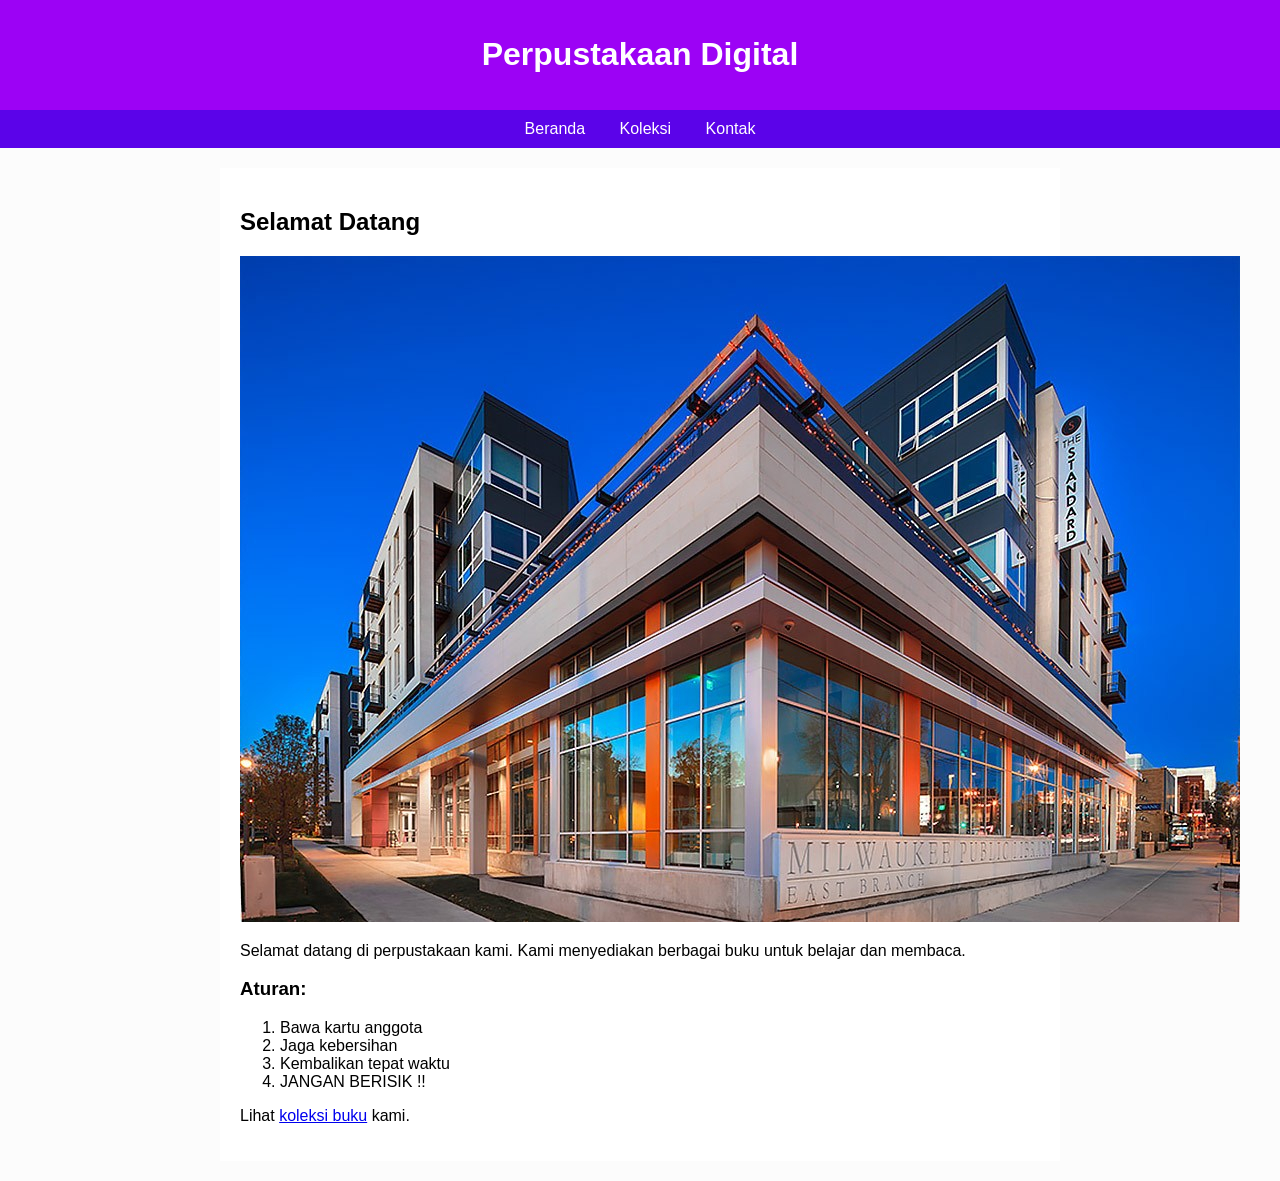
<file: index.html>
<!DOCTYPE html>
<html>
<head>
    <title>Perpustakaan - Beranda</title>
    <link rel="stylesheet" href="style.css">
</head>
<body>

    <header>
        <h1>Perpustakaan Digital</h1>
    </header>

    <nav>
        <a href="index.html">Beranda</a>
        <a href="koleksi.html">Koleksi</a>
        <a href="kontak.html">Kontak</a>
    </nav>

    <div class="container">
        <h2>Selamat Datang</h2>
        
        <img src="gambarperpus.jpg" alt="Perpustakaan">

        <p>
            Selamat datang di perpustakaan kami. Kami menyediakan berbagai buku untuk belajar dan membaca.
        </p>

        <h3>Aturan:</h3>
        <ol>
            <li>Bawa kartu anggota</li>
            <li>Jaga kebersihan</li>
            <li>Kembalikan tepat waktu</li>
            <li>JANGAN BERISIK !!</li>
        </ol>

        <p>Lihat <a href="koleksi.html">koleksi buku</a> kami.</p>
    </div>

</body>
</html>
</file>
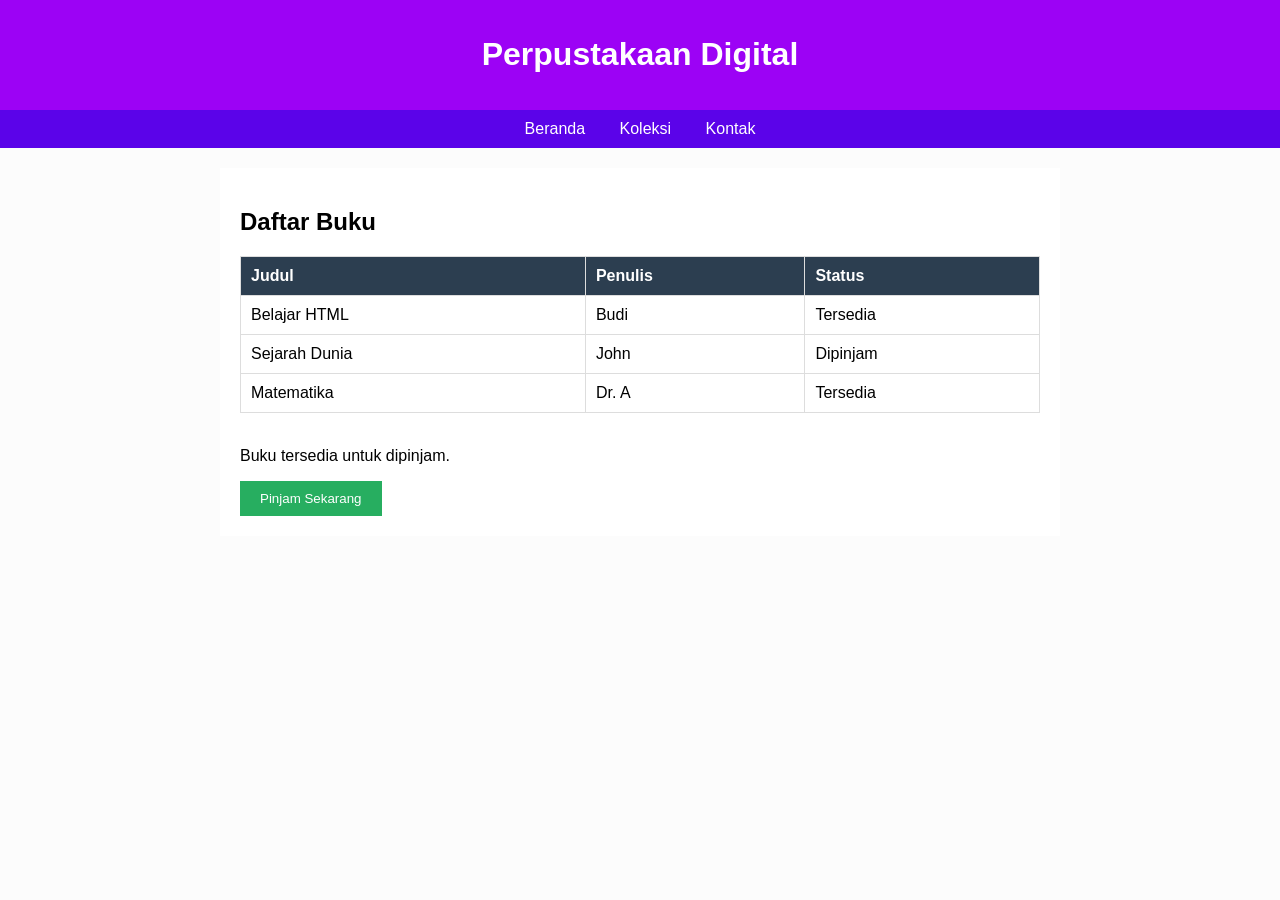
<file: koleksi.html>
<!DOCTYPE html>
<html>
<head>
    <title>Perpustakaan - Koleksi</title>
    <link rel="stylesheet" href="style.css">
</head>
<body>

    <header>
        <h1>Perpustakaan Digital</h1>
    </header>

    <nav>
        <a href="index.html">Beranda</a>
        <a href="koleksi.html">Koleksi</a>
        <a href="kontak.html">Kontak</a>
    </nav>

    <div class="container">
        <h2>Daftar Buku</h2>

        <table>
            <tr>
                <th>Judul</th>
                <th>Penulis</th>
                <th>Status</th>
            </tr>
            <tr>
                <td>Belajar HTML</td>
                <td>Budi</td>
                <td>Tersedia</td>
            </tr>
            <tr>
                <td>Sejarah Dunia</td>
                <td>John</td>
                <td>Dipinjam</td>
            </tr>
            <tr>
                <td>Matematika</td>
                <td>Dr. A</td>
                <td>Tersedia</td>
            </tr>
        </table>

        <br>
        <p>Buku tersedia untuk dipinjam.</p>

        <button onclick="alert('Pinjam buku!')">Pinjam Sekarang</button>
    </div>

</body>
</html>
</file>
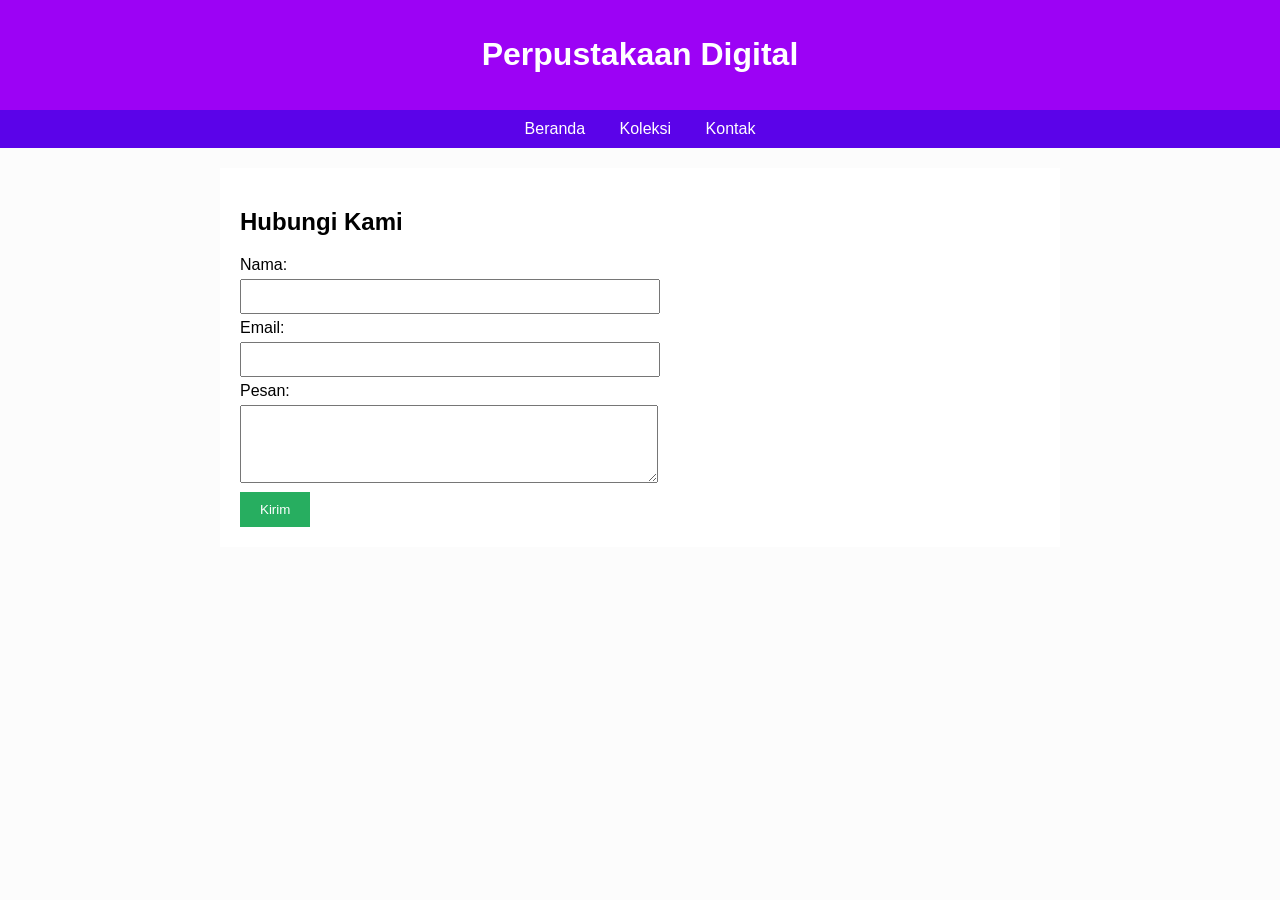
<file: kontak.html>
<!DOCTYPE html>
<html>
<head>
    <title>Perpustakaan - Kontak</title>
    <link rel="stylesheet" href="style.css">
</head>
<body>

    <header>
        <h1>Perpustakaan Digital</h1>
    </header>

    <nav>
        <a href="index.html">Beranda</a>
        <a href="koleksi.html">Koleksi</a>
        <a href="kontak.html">Kontak</a>
    </nav>

    <div class="container">
        <h2>Hubungi Kami</h2>

        <form action="#" method="post">
            <label>Nama:</label>
            <input type="text" name="nama" required>

            <label>Email:</label>
            <input type="email" name="email" required>

            <label>Pesan:</label>
            <textarea name="pesan" rows="4"></textarea>

            <button type="submit">Kirim</button>
        </form>
    </div>

</body>
</html>
</file>
<file: style.css>
body {
    font-family: Arial;
    background: #fcfcfc;
    margin: 0;
}

header {
    background: #9c02f5;
    color: white;
    padding: 15px;
    text-align: center;
}

nav {
    background: #5b03e9;
    padding: 10px;
    text-align: center;
}

nav a {
    color: rgb(255, 255, 255);
    text-decoration: none;
    margin: 0 15px;
}

.container {
    max-width: 800px;
    margin: 20px auto;
    background: rgb(255, 255, 255);
    padding: 20px;
}

table {
    width: 100%;
    border-collapse: collapse;
}

th, td {
    border: 1px solid #ddd;
    padding: 10px;
    text-align: left;
}

th {
    background: #2c3e50;
    color: white;
}

form {
    max-width: 400px;
}

input, textarea {
    width: 100%;
    padding: 8px;
    margin: 5px 0;
}

button {
    background: #27ae60;
    color: white;
    padding: 10px 20px;
    border: none;
    cursor: pointer;
}
</file>
